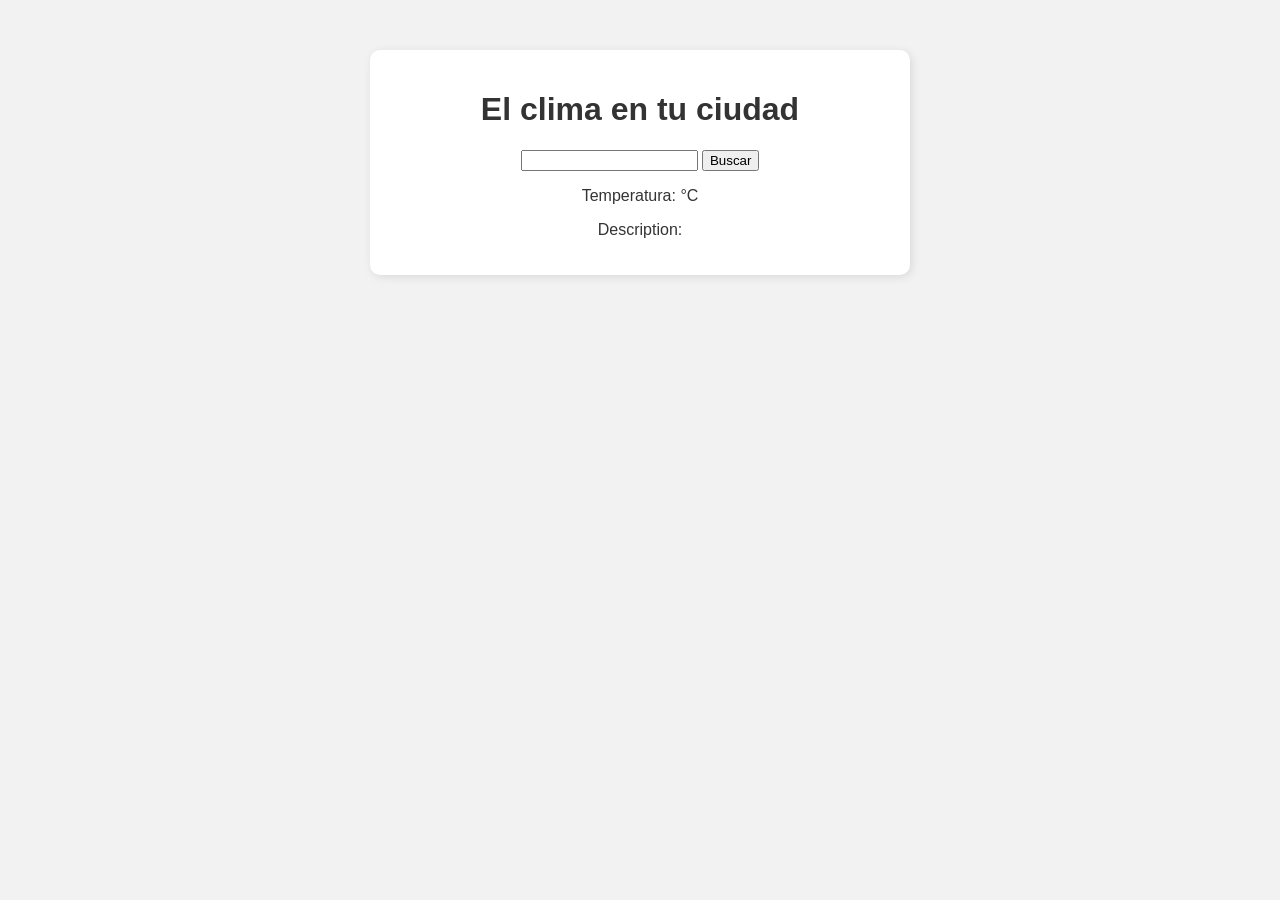
<file: js/index.html>
<!DOCTYPE html>
<html lang="en">
<head>
    <meta charset="UTF-8">
    <meta name="viewport" content="width=device-width, initial-scale=1.0">
    <link rel="stylesheet" href="./css/main.css">
    <title>Pagina del tiempo</title>
</head>
<body>
    
    <div class="weather">
        <h1>El clima en tu ciudad</h1>
        <input type="text" id="city">
        <button id="search">Buscar</button>    
       
        <p>Temperatura: <span id="temperature"></span>&deg;C</p>
        <p>Description: <span id="description"></span></p>
    </div>
</body>
<script src="./js/main.js"></script>
</html>
</file>
<file: js/css/main.css>
body{
    font-family: Arial, Helvetica, sans-serif;
    text-align: center;
    background: #f2f2f2;
    color: #333;
}

.weather {
    max-width: 500px;
    margin: 50px auto;
    padding: 20px;
    background: #fff;
    border-radius: 10px;
    box-shadow: 2px 2px 10px rgba(0, 0, 0, 0.1);
}
</file>
